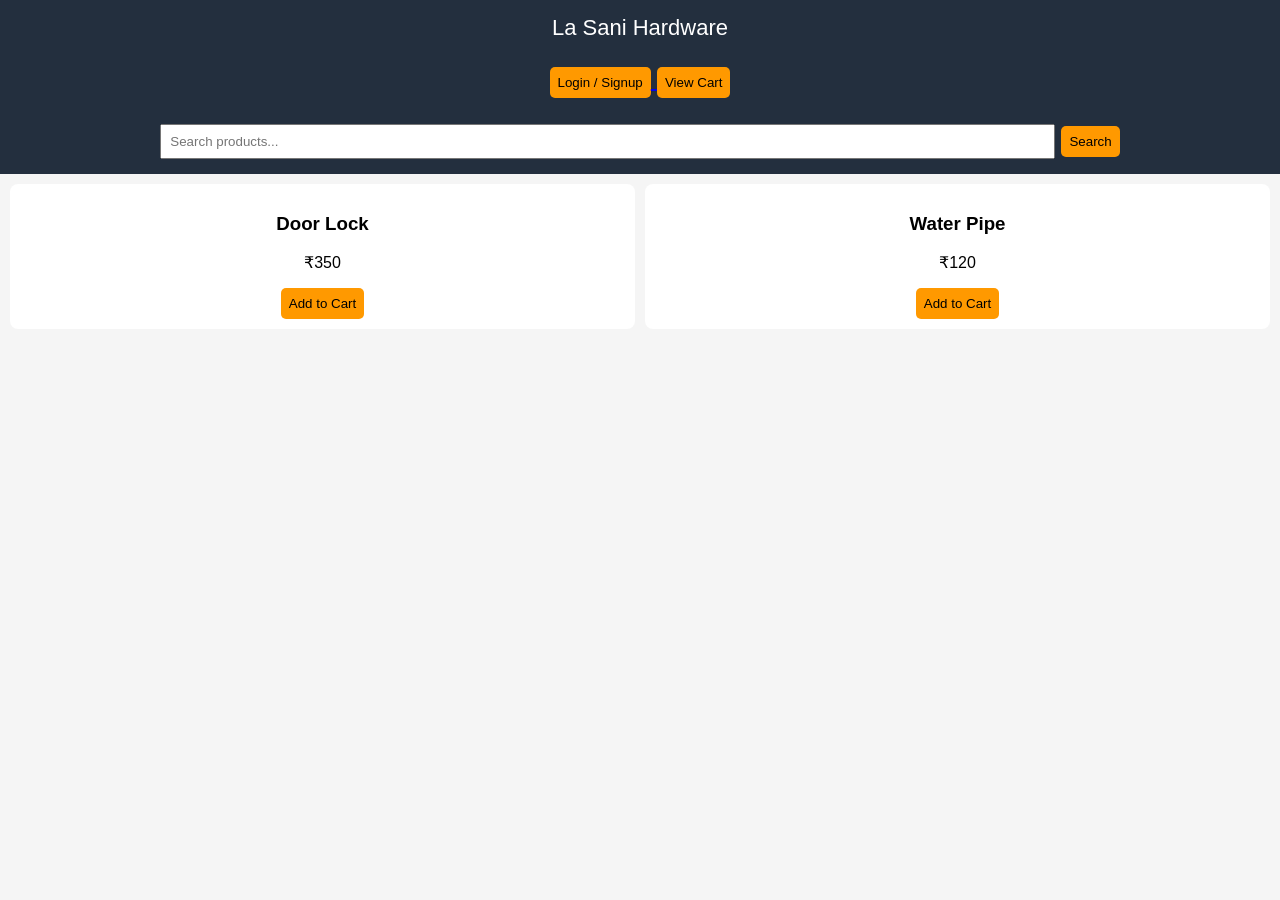
<file: index.html>
<!DOCTYPE html>
<html>
<head>
<title>La Sani Hardware</title>
<meta name="viewport" content="width=device-width, initial-scale=1.0">
<link rel="stylesheet" href="css/style.css">
</head>

<body>

<header>
La Sani Hardware

<br><br>

<a href="login.html">
<button>Login / Signup</button>
</a>

<a href="cart.html">
<button>View Cart</button>
</a>

<br><br>

<input type="text" placeholder="Search products..." style="width:70%; padding:8px;">
<button>Search</button>

</header>

<div class="product-grid">

<div class="product">
<h3>Door Lock</h3>
<p>₹350</p>
<button onclick="addToCart('Door Lock',350)">Add to Cart</button>
</div>

<div class="product">
<h3>Water Pipe</h3>
<p>₹120</p>
<button onclick="addToCart('Water Pipe',120)">Add to Cart</button>
</div>

</div>
<script src="js/app.js"></script>
</body>
</html>
</file>
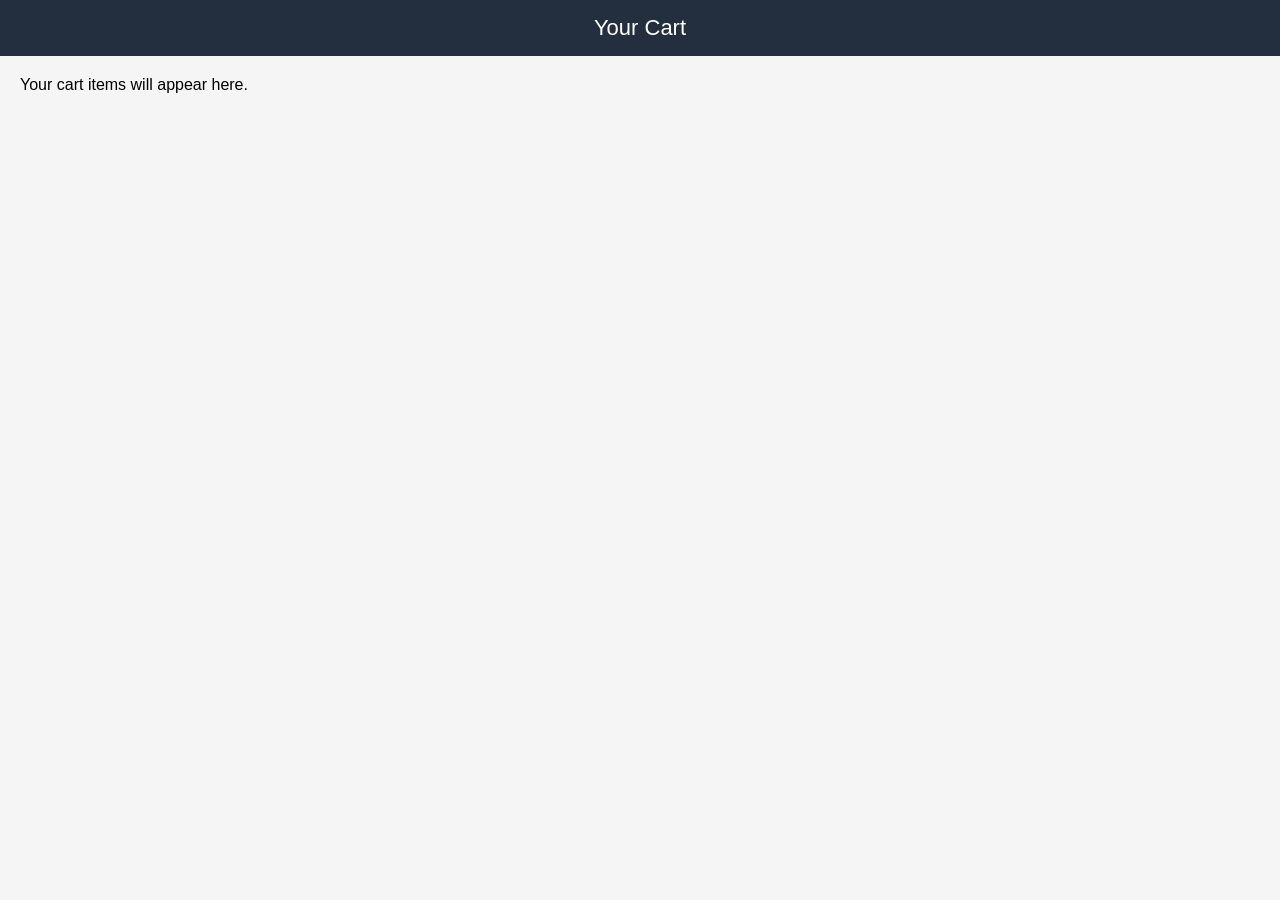
<file: cart.html>
<!DOCTYPE html>
<html>
<head>
<title>Cart - La Sani Hardware</title>
<meta name="viewport" content="width=device-width, initial-scale=1.0">
<link rel="stylesheet" href="css/style.css">
</head>

<body>

<header>
Your Cart
</header>

<div id="cart-items" style="padding:20px;">
Your cart items will appear here.
</div>

<script src="js/app.js"></script>

</body>
</html>
</file>
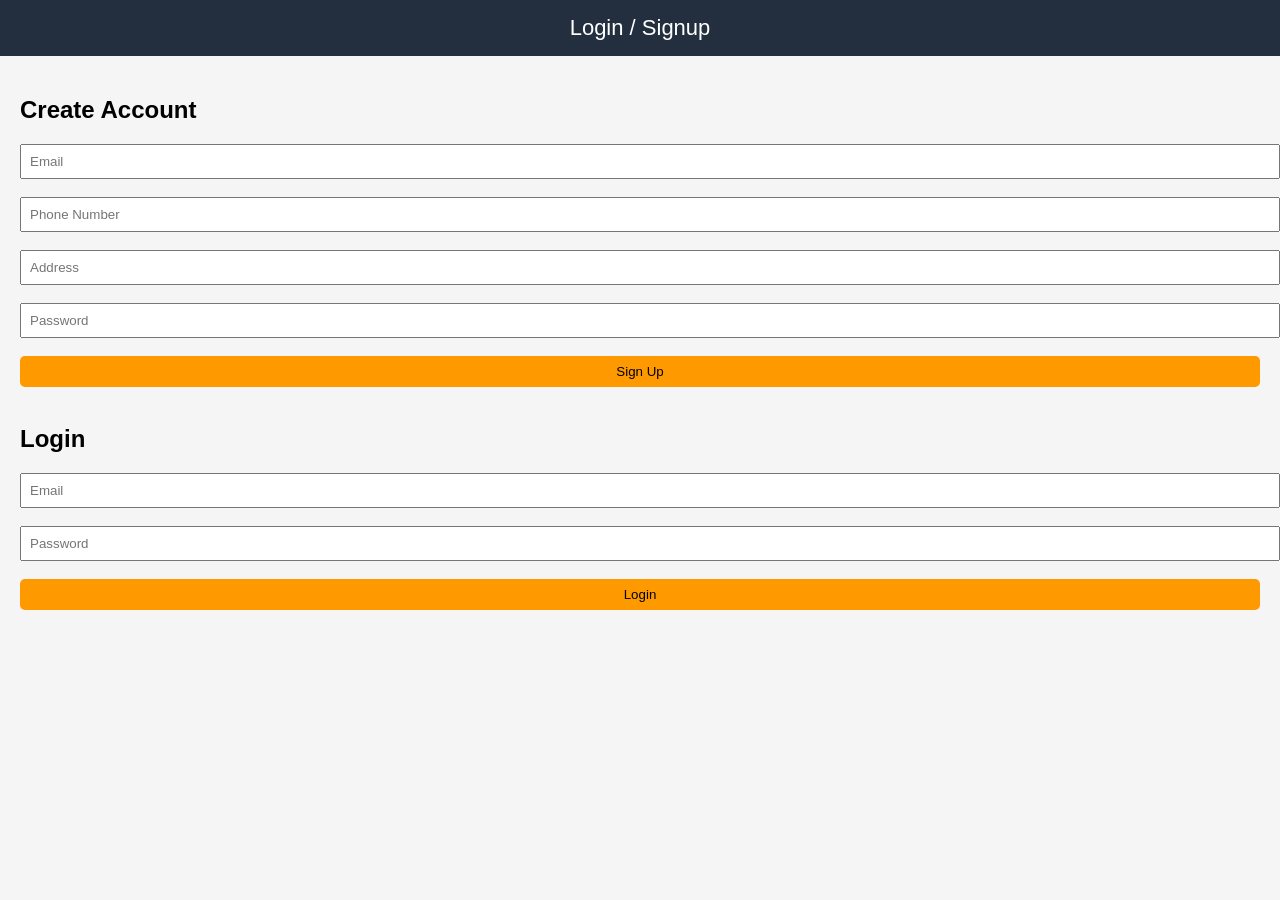
<file: login.html>
<!DOCTYPE html>
<html>
<head>
<title>Login - La Sani Hardware</title>
<meta name="viewport" content="width=device-width, initial-scale=1.0">
<link rel="stylesheet" href="css/style.css">
</head>

<body>

<header>
Login / Signup
</header>

<div style="padding:20px;">

<h2>Create Account</h2>

<input type="email" placeholder="Email" style="width:100%;padding:8px;"><br><br>

<input type="tel" placeholder="Phone Number" style="width:100%;padding:8px;"><br><br>

<input type="text" placeholder="Address" style="width:100%;padding:8px;"><br><br>

<input type="password" placeholder="Password" style="width:100%;padding:8px;"><br><br>

<button style="width:100%;">Sign Up</button>

<br><br>

<h2>Login</h2>

<input type="email" placeholder="Email" style="width:100%;padding:8px;"><br><br>

<input type="password" placeholder="Password" style="width:100%;padding:8px;"><br><br>

<button style="width:100%;">Login</button>

</div>

<script src="js/app.js"></script>

</body>
</html>
</file>
<file: css/style.css>
body{
font-family: Arial, sans-serif;
margin:0;
padding:0;
background:#f5f5f5;
}

header{
background:#232f3e;
color:white;
padding:15px;
text-align:center;
font-size:22px;
}

.product-grid{
display:grid;
grid-template-columns:repeat(2,1fr);
gap:10px;
padding:10px;
}

.product{
background:white;
padding:10px;
border-radius:8px;
text-align:center;
}

button{
background:#ff9900;
border:none;
padding:8px;
border-radius:5px;
}
</file>
